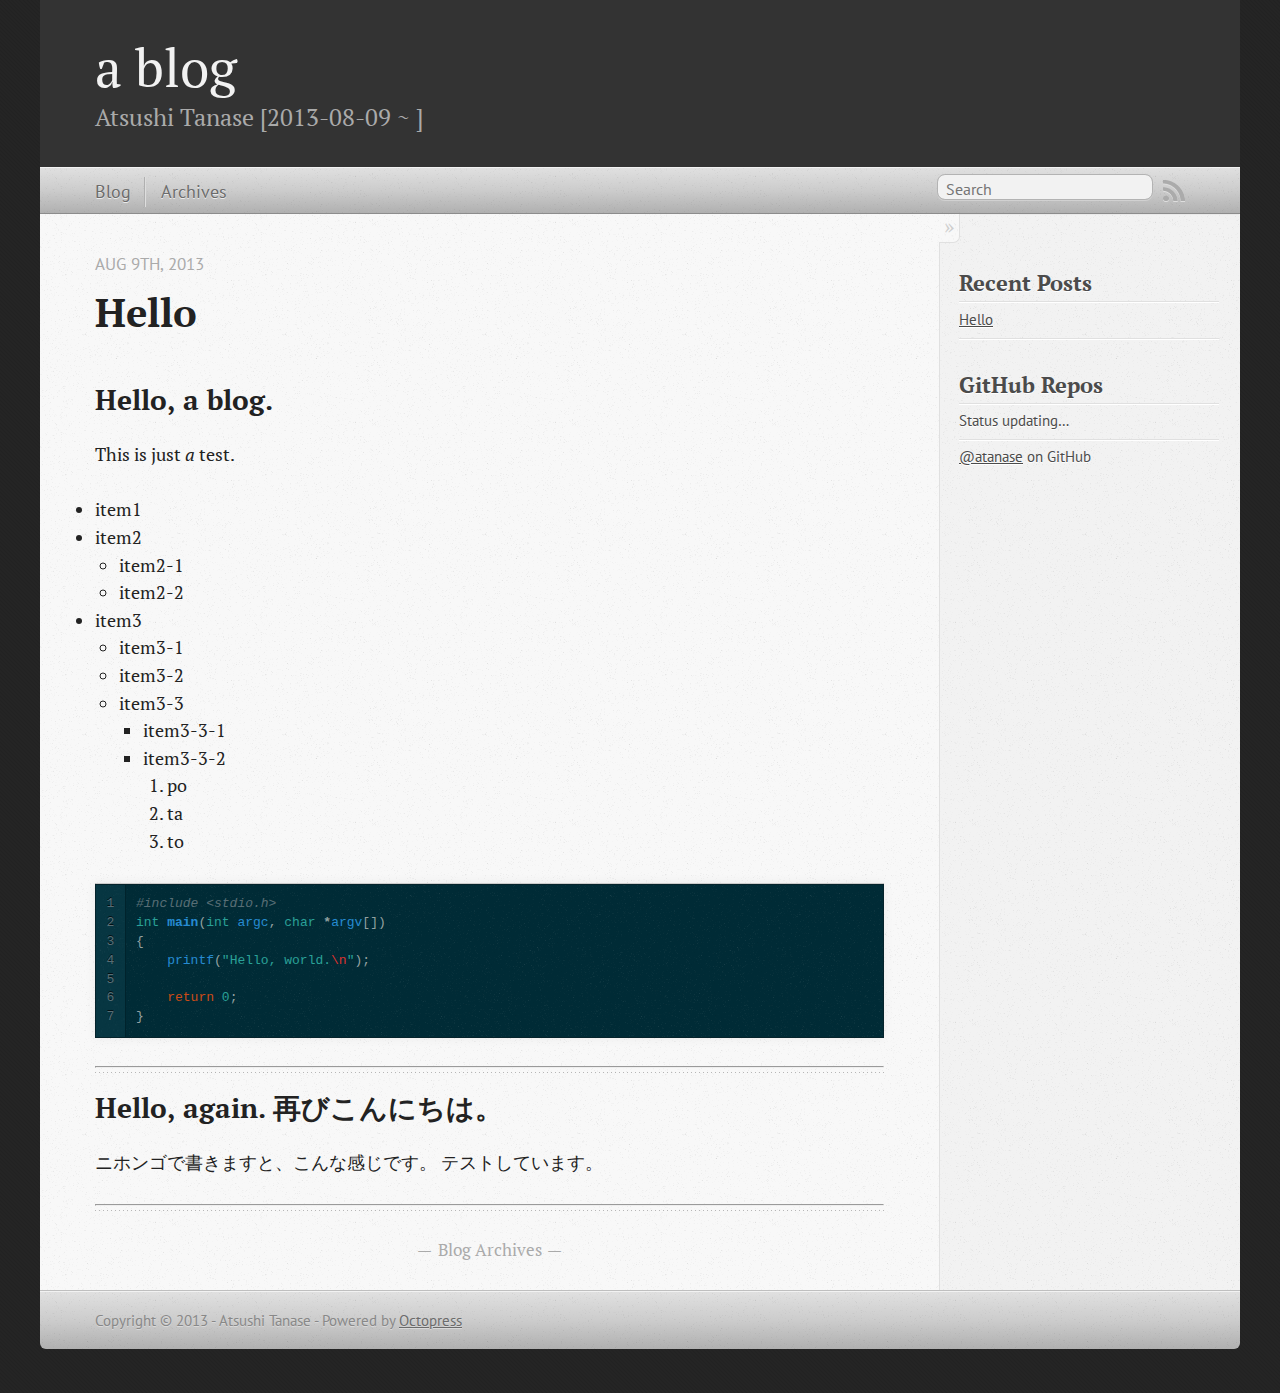
<file: index.html>
<!DOCTYPE html>
<!--[if IEMobile 7 ]><html class="no-js iem7"><![endif]-->
<!--[if lt IE 9]><html class="no-js lte-ie8"><![endif]-->
<!--[if (gt IE 8)|(gt IEMobile 7)|!(IEMobile)|!(IE)]><!--><html class="no-js" lang="en"><!--<![endif]-->
<head>
  <meta charset="utf-8">
  <title>a blog</title>
  <meta name="author" content="Atsushi Tanase">

  
  <meta name="description" content="Hello, a blog. This is just a test. item1
item2 item2-1
item2-2 item3 item3-1
item3-2
item3-3 item3-3-1
item3-3-2 po
ta
to 1
2
3
4
5
6
7
#include &lt &hellip;">
  

  <!-- http://t.co/dKP3o1e -->
  <meta name="HandheldFriendly" content="True">
  <meta name="MobileOptimized" content="320">
  <meta name="viewport" content="width=device-width, initial-scale=1">

  
  <link rel="canonical" href="http://atanase.betaver.com">
  <link href="/favicon.png" rel="icon">
  <link href="/stylesheets/screen.css" media="screen, projection" rel="stylesheet" type="text/css">
  <link href="/atom.xml" rel="alternate" title="a blog" type="application/atom+xml">
  <script src="/javascripts/modernizr-2.0.js"></script>
  <script src="//ajax.googleapis.com/ajax/libs/jquery/1.9.1/jquery.min.js"></script>
  <script>!window.jQuery && document.write(unescape('%3Cscript src="./javascripts/lib/jquery.min.js"%3E%3C/script%3E'))</script>
  <script src="/javascripts/octopress.js" type="text/javascript"></script>
  <!--Fonts from Google"s Web font directory at http://google.com/webfonts -->
<link href="http://fonts.googleapis.com/css?family=PT+Serif:regular,italic,bold,bolditalic" rel="stylesheet" type="text/css">
<link href="http://fonts.googleapis.com/css?family=PT+Sans:regular,italic,bold,bolditalic" rel="stylesheet" type="text/css">

  

</head>

<body   >
  <header role="banner"><hgroup>
  <h1><a href="/">a blog</a></h1>
  
    <h2>Atsushi Tanase [2013-08-09 ~ ]</h2>
  
</hgroup>

</header>
  <nav role="navigation"><ul class="subscription" data-subscription="rss">
  <li><a href="/atom.xml" rel="subscribe-rss" title="subscribe via RSS">RSS</a></li>
  
</ul>
  
<form action="http://google.com/search" method="get">
  <fieldset role="search">
    <input type="hidden" name="q" value="site:atanase.betaver.com" />
    <input class="search" type="text" name="q" results="0" placeholder="Search"/>
  </fieldset>
</form>
  
<ul class="main-navigation">
  <li><a href="/">Blog</a></li>
  <li><a href="/blog/archives">Archives</a></li>
</ul>

</nav>
  <div id="main">
    <div id="content">
      <div class="blog-index">
  
  
  
    <article>
      
  <header>
    
      <h1 class="entry-title"><a href="/blog/2013/08/09/hello/">Hello</a></h1>
    
    
      <p class="meta">
        








  


<time datetime="2013-08-09T21:28:00+02:00" pubdate data-updated="true">Aug 9<span>th</span>, 2013</time>
        
      </p>
    
  </header>


  <div class="entry-content"><h2>Hello, a blog.</h2>

<p>This is just <em>a</em> test.</p>

<ul>
<li>item1</li>
<li>item2

<ul>
<li>item2-1</li>
<li>item2-2</li>
</ul>
</li>
<li>item3

<ul>
<li>item3-1</li>
<li>item3-2</li>
<li>item3-3

<ul>
<li>item3-3-1</li>
<li>item3-3-2

<ol>
<li>po</li>
<li>ta</li>
<li>to</li>
</ol>
</li>
</ul>
</li>
</ul>
</li>
</ul>


<figure class='code'><figcaption><span></span></figcaption><div class="highlight"><table><tr><td class="gutter"><pre class="line-numbers"><span class='line-number'>1</span>
<span class='line-number'>2</span>
<span class='line-number'>3</span>
<span class='line-number'>4</span>
<span class='line-number'>5</span>
<span class='line-number'>6</span>
<span class='line-number'>7</span>
</pre></td><td class='code'><pre><code class='c'><span class='line'><span class="cp">#include &lt;stdio.h&gt;</span>
</span><span class='line'><span class="kt">int</span> <span class="nf">main</span><span class="p">(</span><span class="kt">int</span> <span class="n">argc</span><span class="p">,</span> <span class="kt">char</span> <span class="o">*</span><span class="n">argv</span><span class="p">[])</span>
</span><span class='line'><span class="p">{</span>
</span><span class='line'>    <span class="n">printf</span><span class="p">(</span><span class="s">&quot;Hello, world.</span><span class="se">\n</span><span class="s">&quot;</span><span class="p">);</span>
</span><span class='line'>
</span><span class='line'>    <span class="k">return</span> <span class="mi">0</span><span class="p">;</span>
</span><span class='line'><span class="p">}</span>
</span></code></pre></td></tr></table></div></figure>


<hr />

<h2>Hello, again. 再びこんにちは。</h2>

<p>ニホンゴで書きますと、こんな感じです。
テストしています。</p>

<hr />
</div>
  
  


    </article>
  
  <div class="pagination">
    
    <a href="/blog/archives">Blog Archives</a>
    
  </div>
</div>
<aside class="sidebar">
  
    <section>
  <h1>Recent Posts</h1>
  <ul id="recent_posts">
    
      <li class="post">
        <a href="/blog/2013/08/09/hello/">Hello</a>
      </li>
    
  </ul>
</section>

<section>
  <h1>GitHub Repos</h1>
  <ul id="gh_repos">
    <li class="loading">Status updating&#8230;</li>
  </ul>
  
  <a href="https://github.com/atanase">@atanase</a> on GitHub
  
  <script type="text/javascript">
    $(document).ready(function(){
        if (!window.jXHR){
            var jxhr = document.createElement('script');
            jxhr.type = 'text/javascript';
            jxhr.src = '/javascripts/libs/jXHR.js';
            var s = document.getElementsByTagName('script')[0];
            s.parentNode.insertBefore(jxhr, s);
        }

        github.showRepos({
            user: 'atanase',
            count: 0,
            skip_forks: true,
            target: '#gh_repos'
        });
    });
  </script>
  <script src="/javascripts/github.js" type="text/javascript"> </script>
</section>





  
</aside>

    </div>
  </div>
  <footer role="contentinfo"><p>
  Copyright &copy; 2013 - Atsushi Tanase -
  <span class="credit">Powered by <a href="http://octopress.org">Octopress</a></span>
</p>

</footer>
  







  <script type="text/javascript">
    (function(){
      var twitterWidgets = document.createElement('script');
      twitterWidgets.type = 'text/javascript';
      twitterWidgets.async = true;
      twitterWidgets.src = '//platform.twitter.com/widgets.js';
      document.getElementsByTagName('head')[0].appendChild(twitterWidgets);
    })();
  </script>





</body>
</html>
</file>
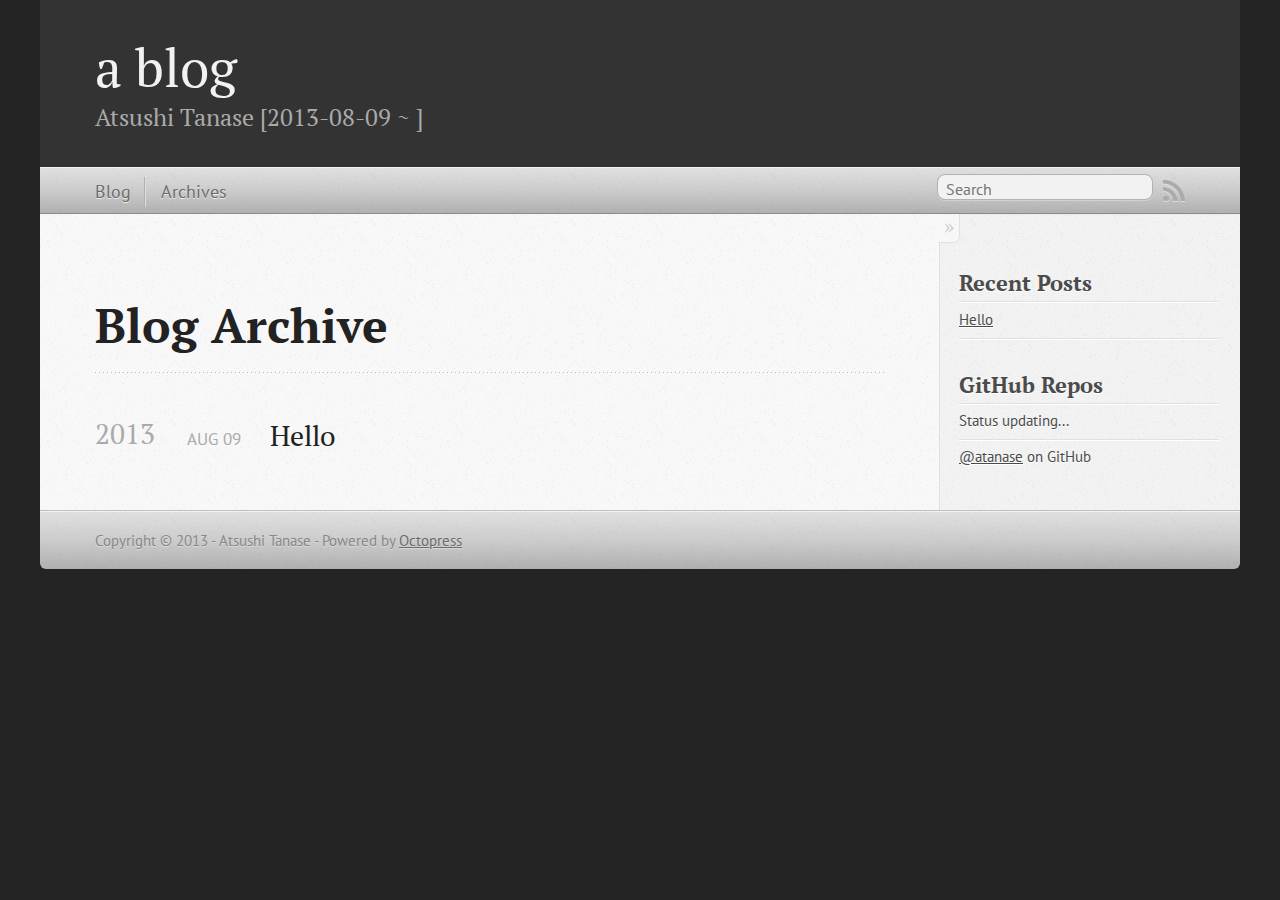
<file: blog/archives/index.html>
<!DOCTYPE html>
<!--[if IEMobile 7 ]><html class="no-js iem7"><![endif]-->
<!--[if lt IE 9]><html class="no-js lte-ie8"><![endif]-->
<!--[if (gt IE 8)|(gt IEMobile 7)|!(IEMobile)|!(IE)]><!--><html class="no-js" lang="en"><!--<![endif]-->
<head>
  <meta charset="utf-8">
  <title>Blog Archive - a blog</title>
  <meta name="author" content="Atsushi Tanase">

  
  <meta name="description" content="Blog Archive 2013 Hello
Aug 09 2013 Recent Posts Hello GitHub Repos Status updating... @atanase on GitHub $(document).ready(function(){ if (!window. &hellip;">
  

  <!-- http://t.co/dKP3o1e -->
  <meta name="HandheldFriendly" content="True">
  <meta name="MobileOptimized" content="320">
  <meta name="viewport" content="width=device-width, initial-scale=1">

  
  <link rel="canonical" href="http://atanase.betaver.com/blog/archives">
  <link href="/favicon.png" rel="icon">
  <link href="/stylesheets/screen.css" media="screen, projection" rel="stylesheet" type="text/css">
  <link href="/atom.xml" rel="alternate" title="a blog" type="application/atom+xml">
  <script src="/javascripts/modernizr-2.0.js"></script>
  <script src="//ajax.googleapis.com/ajax/libs/jquery/1.9.1/jquery.min.js"></script>
  <script>!window.jQuery && document.write(unescape('%3Cscript src="./javascripts/lib/jquery.min.js"%3E%3C/script%3E'))</script>
  <script src="/javascripts/octopress.js" type="text/javascript"></script>
  <!--Fonts from Google"s Web font directory at http://google.com/webfonts -->
<link href="http://fonts.googleapis.com/css?family=PT+Serif:regular,italic,bold,bolditalic" rel="stylesheet" type="text/css">
<link href="http://fonts.googleapis.com/css?family=PT+Sans:regular,italic,bold,bolditalic" rel="stylesheet" type="text/css">

  

</head>

<body   >
  <header role="banner"><hgroup>
  <h1><a href="/">a blog</a></h1>
  
    <h2>Atsushi Tanase [2013-08-09 ~ ]</h2>
  
</hgroup>

</header>
  <nav role="navigation"><ul class="subscription" data-subscription="rss">
  <li><a href="/atom.xml" rel="subscribe-rss" title="subscribe via RSS">RSS</a></li>
  
</ul>
  
<form action="http://google.com/search" method="get">
  <fieldset role="search">
    <input type="hidden" name="q" value="site:atanase.betaver.com" />
    <input class="search" type="text" name="q" results="0" placeholder="Search"/>
  </fieldset>
</form>
  
<ul class="main-navigation">
  <li><a href="/">Blog</a></li>
  <li><a href="/blog/archives">Archives</a></li>
</ul>

</nav>
  <div id="main">
    <div id="content">
      <div>
<article role="article">
  
  <header>
    <h1 class="entry-title">Blog Archive</h1>
    
  </header>
  
  <div id="blog-archives">



  
  <h2>2013</h2>

<article>
  
<h1><a href="/blog/2013/08/09/hello/">Hello</a></h1>
<time datetime="2013-08-09T21:28:00+02:00" pubdate><span class='month'>Aug</span> <span class='day'>09</span> <span class='year'>2013</span></time>


</article>

</div>

  
</article>

</div>

<aside class="sidebar">
  
    <section>
  <h1>Recent Posts</h1>
  <ul id="recent_posts">
    
      <li class="post">
        <a href="/blog/2013/08/09/hello/">Hello</a>
      </li>
    
  </ul>
</section>

<section>
  <h1>GitHub Repos</h1>
  <ul id="gh_repos">
    <li class="loading">Status updating...</li>
  </ul>
  
  <a href="https://github.com/atanase">@atanase</a> on GitHub
  
  <script type="text/javascript">
    $(document).ready(function(){
        if (!window.jXHR){
            var jxhr = document.createElement('script');
            jxhr.type = 'text/javascript';
            jxhr.src = '/javascripts/libs/jXHR.js';
            var s = document.getElementsByTagName('script')[0];
            s.parentNode.insertBefore(jxhr, s);
        }

        github.showRepos({
            user: 'atanase',
            count: 0,
            skip_forks: true,
            target: '#gh_repos'
        });
    });
  </script>
  <script src="/javascripts/github.js" type="text/javascript"> </script>
</section>





  
</aside>


    </div>
  </div>
  <footer role="contentinfo"><p>
  Copyright &copy; 2013 - Atsushi Tanase -
  <span class="credit">Powered by <a href="http://octopress.org">Octopress</a></span>
</p>

</footer>
  







  <script type="text/javascript">
    (function(){
      var twitterWidgets = document.createElement('script');
      twitterWidgets.type = 'text/javascript';
      twitterWidgets.async = true;
      twitterWidgets.src = '//platform.twitter.com/widgets.js';
      document.getElementsByTagName('head')[0].appendChild(twitterWidgets);
    })();
  </script>





</body>
</html>
</file>
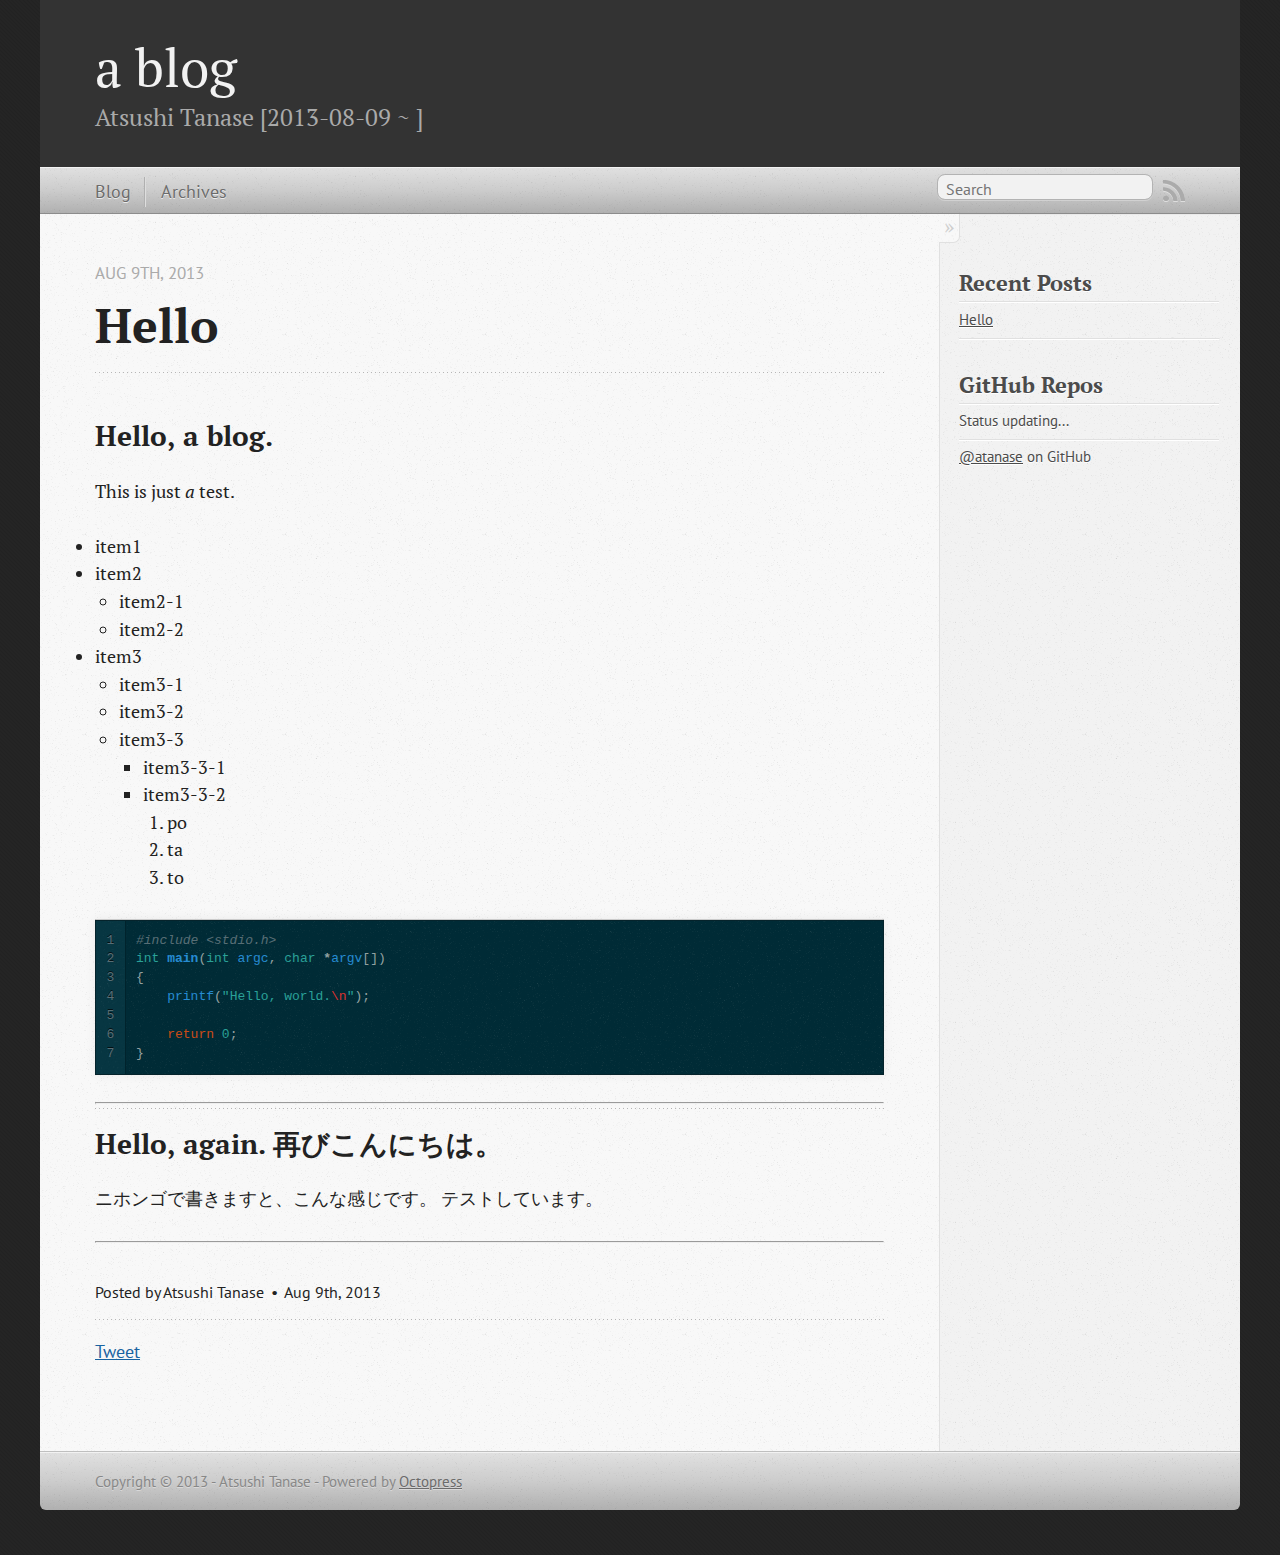
<file: blog/2013/08/09/hello/index.html>
<!DOCTYPE html>
<!--[if IEMobile 7 ]><html class="no-js iem7"><![endif]-->
<!--[if lt IE 9]><html class="no-js lte-ie8"><![endif]-->
<!--[if (gt IE 8)|(gt IEMobile 7)|!(IEMobile)|!(IE)]><!--><html class="no-js" lang="en"><!--<![endif]-->
<head>
  <meta charset="utf-8">
  <title>Hello - a blog</title>
  <meta name="author" content="Atsushi Tanase">

  
  <meta name="description" content="Hello, a blog. This is just a test. item1
item2 item2-1
item2-2 item3 item3-1
item3-2
item3-3 item3-3-1
item3-3-2 po
ta
to 1
2
3
4
5
6
7
#include &lt &hellip;">
  

  <!-- http://t.co/dKP3o1e -->
  <meta name="HandheldFriendly" content="True">
  <meta name="MobileOptimized" content="320">
  <meta name="viewport" content="width=device-width, initial-scale=1">

  
  <link rel="canonical" href="http://atanase.betaver.com/blog/2013/08/09/hello">
  <link href="/favicon.png" rel="icon">
  <link href="/stylesheets/screen.css" media="screen, projection" rel="stylesheet" type="text/css">
  <link href="/atom.xml" rel="alternate" title="a blog" type="application/atom+xml">
  <script src="/javascripts/modernizr-2.0.js"></script>
  <script src="//ajax.googleapis.com/ajax/libs/jquery/1.9.1/jquery.min.js"></script>
  <script>!window.jQuery && document.write(unescape('%3Cscript src="./javascripts/lib/jquery.min.js"%3E%3C/script%3E'))</script>
  <script src="/javascripts/octopress.js" type="text/javascript"></script>
  <!--Fonts from Google"s Web font directory at http://google.com/webfonts -->
<link href="http://fonts.googleapis.com/css?family=PT+Serif:regular,italic,bold,bolditalic" rel="stylesheet" type="text/css">
<link href="http://fonts.googleapis.com/css?family=PT+Sans:regular,italic,bold,bolditalic" rel="stylesheet" type="text/css">

  

</head>

<body   >
  <header role="banner"><hgroup>
  <h1><a href="/">a blog</a></h1>
  
    <h2>Atsushi Tanase [2013-08-09 ~ ]</h2>
  
</hgroup>

</header>
  <nav role="navigation"><ul class="subscription" data-subscription="rss">
  <li><a href="/atom.xml" rel="subscribe-rss" title="subscribe via RSS">RSS</a></li>
  
</ul>
  
<form action="http://google.com/search" method="get">
  <fieldset role="search">
    <input type="hidden" name="q" value="site:atanase.betaver.com" />
    <input class="search" type="text" name="q" results="0" placeholder="Search"/>
  </fieldset>
</form>
  
<ul class="main-navigation">
  <li><a href="/">Blog</a></li>
  <li><a href="/blog/archives">Archives</a></li>
</ul>

</nav>
  <div id="main">
    <div id="content">
      <div>
<article class="hentry" role="article">
  
  <header>
    
      <h1 class="entry-title">Hello</h1>
    
    
      <p class="meta">
        








  


<time datetime="2013-08-09T21:28:00+02:00" pubdate data-updated="true">Aug 9<span>th</span>, 2013</time>
        
      </p>
    
  </header>


<div class="entry-content"><h2>Hello, a blog.</h2>

<p>This is just <em>a</em> test.</p>

<ul>
<li>item1</li>
<li>item2

<ul>
<li>item2-1</li>
<li>item2-2</li>
</ul>
</li>
<li>item3

<ul>
<li>item3-1</li>
<li>item3-2</li>
<li>item3-3

<ul>
<li>item3-3-1</li>
<li>item3-3-2

<ol>
<li>po</li>
<li>ta</li>
<li>to</li>
</ol>
</li>
</ul>
</li>
</ul>
</li>
</ul>


<figure class='code'><figcaption><span></span></figcaption><div class="highlight"><table><tr><td class="gutter"><pre class="line-numbers"><span class='line-number'>1</span>
<span class='line-number'>2</span>
<span class='line-number'>3</span>
<span class='line-number'>4</span>
<span class='line-number'>5</span>
<span class='line-number'>6</span>
<span class='line-number'>7</span>
</pre></td><td class='code'><pre><code class='c'><span class='line'><span class="cp">#include &lt;stdio.h&gt;</span>
</span><span class='line'><span class="kt">int</span> <span class="nf">main</span><span class="p">(</span><span class="kt">int</span> <span class="n">argc</span><span class="p">,</span> <span class="kt">char</span> <span class="o">*</span><span class="n">argv</span><span class="p">[])</span>
</span><span class='line'><span class="p">{</span>
</span><span class='line'>    <span class="n">printf</span><span class="p">(</span><span class="s">&quot;Hello, world.</span><span class="se">\n</span><span class="s">&quot;</span><span class="p">);</span>
</span><span class='line'>
</span><span class='line'>    <span class="k">return</span> <span class="mi">0</span><span class="p">;</span>
</span><span class='line'><span class="p">}</span>
</span></code></pre></td></tr></table></div></figure>


<hr />

<h2>Hello, again. 再びこんにちは。</h2>

<p>ニホンゴで書きますと、こんな感じです。
テストしています。</p>

<hr />
</div>


  <footer>
    <p class="meta">
      
  

<span class="byline author vcard">Posted by <span class="fn">Atsushi Tanase</span></span>

      








  


<time datetime="2013-08-09T21:28:00+02:00" pubdate data-updated="true">Aug 9<span>th</span>, 2013</time>
      


    </p>
    
      <div class="sharing">
  
  <a href="//twitter.com/share" class="twitter-share-button" data-url="http://atanase.betaver.com/blog/2013/08/09/hello/" data-via="" data-counturl="http://atanase.betaver.com/blog/2013/08/09/hello/" >Tweet</a>
  
  
  
</div>

    
    <p class="meta">
      
      
    </p>
  </footer>
</article>

</div>

<aside class="sidebar">
  
    <section>
  <h1>Recent Posts</h1>
  <ul id="recent_posts">
    
      <li class="post">
        <a href="/blog/2013/08/09/hello/">Hello</a>
      </li>
    
  </ul>
</section>

<section>
  <h1>GitHub Repos</h1>
  <ul id="gh_repos">
    <li class="loading">Status updating...</li>
  </ul>
  
  <a href="https://github.com/atanase">@atanase</a> on GitHub
  
  <script type="text/javascript">
    $(document).ready(function(){
        if (!window.jXHR){
            var jxhr = document.createElement('script');
            jxhr.type = 'text/javascript';
            jxhr.src = '/javascripts/libs/jXHR.js';
            var s = document.getElementsByTagName('script')[0];
            s.parentNode.insertBefore(jxhr, s);
        }

        github.showRepos({
            user: 'atanase',
            count: 0,
            skip_forks: true,
            target: '#gh_repos'
        });
    });
  </script>
  <script src="/javascripts/github.js" type="text/javascript"> </script>
</section>





  
</aside>


    </div>
  </div>
  <footer role="contentinfo"><p>
  Copyright &copy; 2013 - Atsushi Tanase -
  <span class="credit">Powered by <a href="http://octopress.org">Octopress</a></span>
</p>

</footer>
  







  <script type="text/javascript">
    (function(){
      var twitterWidgets = document.createElement('script');
      twitterWidgets.type = 'text/javascript';
      twitterWidgets.async = true;
      twitterWidgets.src = '//platform.twitter.com/widgets.js';
      document.getElementsByTagName('head')[0].appendChild(twitterWidgets);
    })();
  </script>





</body>
</html>
</file>
<file: stylesheets/screen.css>
html,body,div,span,applet,object,iframe,h1,h2,h3,h4,h5,h6,p,blockquote,pre,a,abbr,acronym,address,big,cite,code,del,dfn,em,img,ins,kbd,q,s,samp,small,strike,strong,sub,sup,tt,var,b,u,i,center,dl,dt,dd,ol,ul,li,fieldset,form,label,legend,table,caption,tbody,tfoot,thead,tr,th,td,article,aside,canvas,details,embed,figure,figcaption,footer,header,hgroup,menu,nav,output,ruby,section,summary,time,mark,audio,video{margin:0;padding:0;border:0;font:inherit;font-size:100%;vertical-align:baseline}html{line-height:1}ol,ul{list-style:none}table{border-collapse:collapse;border-spacing:0}caption,th,td{text-align:left;font-weight:normal;vertical-align:middle}q,blockquote{quotes:none}q:before,q:after,blockquote:before,blockquote:after{content:"";content:none}a img{border:none}article,aside,details,figcaption,figure,footer,header,hgroup,menu,nav,section,summary{display:block}a{color:#1863a1}a:visited{color:#751590}a:focus{color:#0181eb}a:hover{color:#0181eb}a:active{color:#01579f}aside.sidebar a{color:#1863a1}aside.sidebar a:focus{color:#0181eb}aside.sidebar a:hover{color:#0181eb}aside.sidebar a:active{color:#01579f}a{-webkit-transition:color 0.3s;-moz-transition:color 0.3s;-o-transition:color 0.3s;transition:color 0.3s}html{background:#252525 url('/images/line-tile.png?1376074125') top left}body>div{background:#f2f2f2 url('/images/noise.png?1376074125') top left;border-bottom:1px solid #bfbfbf}body>div>div{background:#f8f8f8 url('/images/noise.png?1376074125') top left;border-right:1px solid #e0e0e0}.heading,body>header h1,h1,h2,h3,h4,h5,h6{font-family:"PT Serif","Georgia","Helvetica Neue",Arial,sans-serif}.sans,body>header h2,article header p.meta,article>footer,#content .blog-index footer,html .gist .gist-file .gist-meta,#blog-archives a.category,#blog-archives time,aside.sidebar section,body>footer{font-family:"PT Sans","Helvetica Neue",Arial,sans-serif}.serif,body,#content .blog-index a[rel=full-article]{font-family:"PT Serif",Georgia,Times,"Times New Roman",serif}.mono,pre,code,tt,p code,li code{font-family:Menlo,Monaco,"Andale Mono","lucida console","Courier New",monospace}body>header h1{font-size:2.2em;font-family:"PT Serif","Georgia","Helvetica Neue",Arial,sans-serif;font-weight:normal;line-height:1.2em;margin-bottom:0.6667em}body>header h2{font-family:"PT Serif","Georgia","Helvetica Neue",Arial,sans-serif}body{line-height:1.5em;color:#222}h1{font-size:2.2em;line-height:1.2em}@media only screen and (min-width: 992px){body{font-size:1.15em}h1{font-size:2.6em;line-height:1.2em}}h1,h2,h3,h4,h5,h6{text-rendering:optimizelegibility;margin-bottom:1em;font-weight:bold}h2,section h1{font-size:1.5em}h3,section h2,section section h1{font-size:1.3em}h4,section h3,section section h2,section section section h1{font-size:1em}h5,section h4,section section h3{font-size:.9em}h6,section h5,section section h4,section section section h3{font-size:.8em}p,article blockquote,ul,ol{margin-bottom:1.5em}ul{list-style-type:disc}ul ul{list-style-type:circle;margin-bottom:0px}ul ul ul{list-style-type:square;margin-bottom:0px}ol{list-style-type:decimal}ol ol{list-style-type:lower-alpha;margin-bottom:0px}ol ol ol{list-style-type:lower-roman;margin-bottom:0px}ul,ul ul,ul ol,ol,ol ul,ol ol{margin-left:1.3em}ul ul,ul ol,ol ul,ol ol{margin-bottom:0em}strong{font-weight:bold}em{font-style:italic}sup,sub{font-size:0.75em;position:relative;display:inline-block;padding:0 .2em;line-height:.8em}sup{top:-.5em}sub{bottom:-.5em}a[rev='footnote']{font-size:.75em;padding:0 .3em;line-height:1}q{font-style:italic}q:before{content:"\201C"}q:after{content:"\201D"}em,dfn{font-style:italic}strong,dfn{font-weight:bold}del,s{text-decoration:line-through}abbr,acronym{border-bottom:1px dotted;cursor:help}hr{margin-bottom:0.2em}small{font-size:.8em}big{font-size:1.2em}article blockquote{font-style:italic;position:relative;font-size:1.2em;line-height:1.5em;padding-left:1em;border-left:4px solid rgba(170,170,170,0.5)}article blockquote cite{font-style:italic}article blockquote cite a{color:#aaa !important;word-wrap:break-word}article blockquote cite:before{content:'\2014';padding-right:.3em;padding-left:.3em;color:#aaa}@media only screen and (min-width: 992px){article blockquote{padding-left:1.5em;border-left-width:4px}}.pullquote-right:before,.pullquote-left:before{padding:0;border:none;content:attr(data-pullquote);float:right;width:45%;margin:.5em 0 1em 1.5em;position:relative;top:7px;font-size:1.4em;line-height:1.45em}.pullquote-left:before{float:left;margin:.5em 1.5em 1em 0}.force-wrap,article a,aside.sidebar a{white-space:-moz-pre-wrap;white-space:-pre-wrap;white-space:-o-pre-wrap;white-space:pre-wrap;word-wrap:break-word}.group,body>header,body>nav,body>footer,body #content>article,body #content>div>article,body #content>div>section,body div.pagination,aside.sidebar,#main,#content,.sidebar{*zoom:1}.group:after,body>header:after,body>nav:after,body>footer:after,body #content>article:after,body #content>div>section:after,body div.pagination:after,#main:after,#content:after,.sidebar:after{content:"";display:table;clear:both}body{-webkit-text-size-adjust:none;max-width:1200px;position:relative;margin:0 auto}body>header,body>nav,body>footer,body #content>article,body #content>div>article,body #content>div>section{padding-left:18px;padding-right:18px}@media only screen and (min-width: 480px){body>header,body>nav,body>footer,body #content>article,body #content>div>article,body #content>div>section{padding-left:25px;padding-right:25px}}@media only screen and (min-width: 768px){body>header,body>nav,body>footer,body #content>article,body #content>div>article,body #content>div>section{padding-left:35px;padding-right:35px}}@media only screen and (min-width: 992px){body>header,body>nav,body>footer,body #content>article,body #content>div>article,body #content>div>section{padding-left:55px;padding-right:55px}}body div.pagination{margin-left:18px;margin-right:18px}@media only screen and (min-width: 480px){body div.pagination{margin-left:25px;margin-right:25px}}@media only screen and (min-width: 768px){body div.pagination{margin-left:35px;margin-right:35px}}@media only screen and (min-width: 992px){body div.pagination{margin-left:55px;margin-right:55px}}body>header{font-size:1em;padding-top:1.5em;padding-bottom:1.5em}#content{overflow:hidden}#content>div,#content>article{width:100%}aside.sidebar{float:none;padding:0 18px 1px;background-color:#f7f7f7;border-top:1px solid #e0e0e0}.flex-content,article img,article video,article .flash-video,aside.sidebar img{max-width:100%;height:auto}.basic-alignment.left,article img.left,article video.left,article .left.flash-video,aside.sidebar img.left{float:left;margin-right:1.5em}.basic-alignment.right,article img.right,article video.right,article .right.flash-video,aside.sidebar img.right{float:right;margin-left:1.5em}.basic-alignment.center,article img.center,article video.center,article .center.flash-video,aside.sidebar img.center{display:block;margin:0 auto 1.5em}.basic-alignment.left,article img.left,article video.left,article .left.flash-video,aside.sidebar img.left,.basic-alignment.right,article img.right,article video.right,article .right.flash-video,aside.sidebar img.right{margin-bottom:.8em}.toggle-sidebar,.no-sidebar .toggle-sidebar{display:none}@media only screen and (min-width: 750px){body.sidebar-footer aside.sidebar{float:none;width:auto;clear:left;margin:0;padding:0 35px 1px;background-color:#f7f7f7;border-top:1px solid #eaeaea}body.sidebar-footer aside.sidebar section.odd,body.sidebar-footer aside.sidebar section.even{float:left;width:48%}body.sidebar-footer aside.sidebar section.odd{margin-left:0}body.sidebar-footer aside.sidebar section.even{margin-left:4%}body.sidebar-footer aside.sidebar.thirds section{width:30%;margin-left:5%}body.sidebar-footer aside.sidebar.thirds section.first{margin-left:0;clear:both}}body.sidebar-footer #content{margin-right:0px}body.sidebar-footer .toggle-sidebar{display:none}@media only screen and (min-width: 550px){body>header{font-size:1em}}@media only screen and (min-width: 750px){aside.sidebar{float:none;width:auto;clear:left;margin:0;padding:0 35px 1px;background-color:#f7f7f7;border-top:1px solid #eaeaea}aside.sidebar section.odd,aside.sidebar section.even{float:left;width:48%}aside.sidebar section.odd{margin-left:0}aside.sidebar section.even{margin-left:4%}aside.sidebar.thirds section{width:30%;margin-left:5%}aside.sidebar.thirds section.first{margin-left:0;clear:both}}@media only screen and (min-width: 768px){body{-webkit-text-size-adjust:auto}body>header{font-size:1.2em}#main{padding:0;margin:0 auto}#content{overflow:visible;margin-right:240px;position:relative}.no-sidebar #content{margin-right:0;border-right:0}.collapse-sidebar #content{margin-right:20px}#content>div,#content>article{padding-top:17.5px;padding-bottom:17.5px;float:left}aside.sidebar{width:210px;padding:0 15px 15px;background:none;clear:none;float:left;margin:0 -100% 0 0}aside.sidebar section{width:auto;margin-left:0}aside.sidebar section.odd,aside.sidebar section.even{float:none;width:auto;margin-left:0}.collapse-sidebar aside.sidebar{float:none;width:auto;clear:left;margin:0;padding:0 35px 1px;background-color:#f7f7f7;border-top:1px solid #eaeaea}.collapse-sidebar aside.sidebar section.odd,.collapse-sidebar aside.sidebar section.even{float:left;width:48%}.collapse-sidebar aside.sidebar section.odd{margin-left:0}.collapse-sidebar aside.sidebar section.even{margin-left:4%}.collapse-sidebar aside.sidebar.thirds section{width:30%;margin-left:5%}.collapse-sidebar aside.sidebar.thirds section.first{margin-left:0;clear:both}}@media only screen and (min-width: 992px){body>header{font-size:1.3em}#content{margin-right:300px}#content>div,#content>article{padding-top:27.5px;padding-bottom:27.5px}aside.sidebar{width:260px;padding:1.2em 20px 20px}.collapse-sidebar aside.sidebar{padding-left:55px;padding-right:55px}}@media only screen and (min-width: 768px){ul,ol{margin-left:0}}body>header{background:#333}body>header h1{display:inline-block;margin:0}body>header h1 a,body>header h1 a:visited,body>header h1 a:hover{color:#f2f2f2;text-decoration:none}body>header h2{margin:.2em 0 0;font-size:1em;color:#aaa;font-weight:normal}body>nav{position:relative;background-color:#ccc;background:url('/images/noise.png?1376074125'),-webkit-gradient(linear, 50% 0%, 50% 100%, color-stop(0%, #e0e0e0), color-stop(50%, #cccccc), color-stop(100%, #b0b0b0));background:url('/images/noise.png?1376074125'),-webkit-linear-gradient(#e0e0e0,#cccccc,#b0b0b0);background:url('/images/noise.png?1376074125'),-moz-linear-gradient(#e0e0e0,#cccccc,#b0b0b0);background:url('/images/noise.png?1376074125'),-o-linear-gradient(#e0e0e0,#cccccc,#b0b0b0);background:url('/images/noise.png?1376074125'),linear-gradient(#e0e0e0,#cccccc,#b0b0b0);border-top:1px solid #f2f2f2;border-bottom:1px solid #8c8c8c;padding-top:.35em;padding-bottom:.35em}body>nav form{-webkit-background-clip:padding;-moz-background-clip:padding;background-clip:padding-box;margin:0;padding:0}body>nav form .search{padding:.3em .5em 0;font-size:.85em;font-family:"PT Sans","Helvetica Neue",Arial,sans-serif;line-height:1.1em;width:95%;-webkit-border-radius:0.5em;-moz-border-radius:0.5em;-ms-border-radius:0.5em;-o-border-radius:0.5em;border-radius:0.5em;-webkit-background-clip:padding;-moz-background-clip:padding;background-clip:padding-box;-webkit-box-shadow:#d1d1d1 0 1px;-moz-box-shadow:#d1d1d1 0 1px;box-shadow:#d1d1d1 0 1px;background-color:#f2f2f2;border:1px solid #b3b3b3;color:#888}body>nav form .search:focus{color:#444;border-color:#80b1df;-webkit-box-shadow:#80b1df 0 0 4px,#80b1df 0 0 3px inset;-moz-box-shadow:#80b1df 0 0 4px,#80b1df 0 0 3px inset;box-shadow:#80b1df 0 0 4px,#80b1df 0 0 3px inset;background-color:#fff;outline:none}body>nav fieldset[role=search]{float:right;width:48%}body>nav fieldset.mobile-nav{float:left;width:48%}body>nav fieldset.mobile-nav select{width:100%;font-size:.8em;border:1px solid #888}body>nav ul{display:none}@media only screen and (min-width: 550px){body>nav{font-size:.9em}body>nav ul{margin:0;padding:0;border:0;overflow:hidden;*zoom:1;float:left;display:block;padding-top:.15em}body>nav ul li{list-style-image:none;list-style-type:none;margin-left:0;white-space:nowrap;display:inline;float:left;padding-left:0;padding-right:0}body>nav ul li:first-child,body>nav ul li.first{padding-left:0}body>nav ul li:last-child{padding-right:0}body>nav ul li.last{padding-right:0}body>nav ul.subscription{margin-left:.8em;float:right}body>nav ul.subscription li:last-child a{padding-right:0}body>nav ul li{margin:0}body>nav a{color:#6b6b6b;font-family:"PT Sans","Helvetica Neue",Arial,sans-serif;text-shadow:#ebebeb 0 1px;float:left;text-decoration:none;font-size:1.1em;padding:.1em 0;line-height:1.5em}body>nav a:visited{color:#6b6b6b}body>nav a:hover{color:#2b2b2b}body>nav li+li{border-left:1px solid #b0b0b0;margin-left:.8em}body>nav li+li a{padding-left:.8em;border-left:1px solid #dedede}body>nav form{float:right;text-align:left;padding-left:.8em;width:175px}body>nav form .search{width:93%;font-size:.95em;line-height:1.2em}body>nav ul[data-subscription$=email]+form{width:97px}body>nav ul[data-subscription$=email]+form .search{width:91%}body>nav fieldset.mobile-nav{display:none}body>nav fieldset[role=search]{width:99%}}@media only screen and (min-width: 992px){body>nav form{width:215px}body>nav ul[data-subscription$=email]+form{width:147px}}.no-placeholder body>nav .search{background:#f2f2f2 url('/images/search.png?1376074125') 0.3em 0.25em no-repeat;text-indent:1.3em}@media only screen and (min-width: 550px){.maskImage body>nav ul[data-subscription$=email]+form{width:123px}}@media only screen and (min-width: 992px){.maskImage body>nav ul[data-subscription$=email]+form{width:173px}}.maskImage ul.subscription{position:relative;top:.2em}.maskImage ul.subscription li,.maskImage ul.subscription a{border:0;padding:0}.maskImage a[rel=subscribe-rss]{position:relative;top:0px;text-indent:-999999em;background-color:#dedede;border:0;padding:0}.maskImage a[rel=subscribe-rss],.maskImage a[rel=subscribe-rss]:after{-webkit-mask-image:url('/images/rss.png?1376074125');-moz-mask-image:url('/images/rss.png?1376074125');-ms-mask-image:url('/images/rss.png?1376074125');-o-mask-image:url('/images/rss.png?1376074125');mask-image:url('/images/rss.png?1376074125');-webkit-mask-repeat:no-repeat;-moz-mask-repeat:no-repeat;-ms-mask-repeat:no-repeat;-o-mask-repeat:no-repeat;mask-repeat:no-repeat;width:22px;height:22px}.maskImage a[rel=subscribe-rss]:after{content:"";position:absolute;top:-1px;left:0;background-color:#ababab}.maskImage a[rel=subscribe-rss]:hover:after{background-color:#9e9e9e}.maskImage a[rel=subscribe-email]{position:relative;top:0px;text-indent:-999999em;background-color:#dedede;border:0;padding:0}.maskImage a[rel=subscribe-email],.maskImage a[rel=subscribe-email]:after{-webkit-mask-image:url('/images/email.png?1376074125');-moz-mask-image:url('/images/email.png?1376074125');-ms-mask-image:url('/images/email.png?1376074125');-o-mask-image:url('/images/email.png?1376074125');mask-image:url('/images/email.png?1376074125');-webkit-mask-repeat:no-repeat;-moz-mask-repeat:no-repeat;-ms-mask-repeat:no-repeat;-o-mask-repeat:no-repeat;mask-repeat:no-repeat;width:28px;height:22px}.maskImage a[rel=subscribe-email]:after{content:"";position:absolute;top:-1px;left:0;background-color:#ababab}.maskImage a[rel=subscribe-email]:hover:after{background-color:#9e9e9e}article{padding-top:1em}article header{position:relative;padding-top:2em;padding-bottom:1em;margin-bottom:1em;background:url('[data-uri]') bottom left repeat-x}article header h1{margin:0}article header h1 a{text-decoration:none}article header h1 a:hover{text-decoration:underline}article header p{font-size:.9em;color:#aaa;margin:0}article header p.meta{text-transform:uppercase;position:absolute;top:0}@media only screen and (min-width: 768px){article header{margin-bottom:1.5em;padding-bottom:1em;background:url('[data-uri]') bottom left repeat-x}}article h2{padding-top:0.8em;background:url('[data-uri]') top left repeat-x}.entry-content article h2:first-child,article header+h2{padding-top:0}article h2:first-child,article header+h2{background:none}article .feature{padding-top:.5em;margin-bottom:1em;padding-bottom:1em;background:url('[data-uri]') bottom left repeat-x;font-size:2.0em;font-style:italic;line-height:1.3em}article img,article video,article .flash-video{-webkit-border-radius:0.3em;-moz-border-radius:0.3em;-ms-border-radius:0.3em;-o-border-radius:0.3em;border-radius:0.3em;-webkit-box-shadow:rgba(0,0,0,0.15) 0 1px 4px;-moz-box-shadow:rgba(0,0,0,0.15) 0 1px 4px;box-shadow:rgba(0,0,0,0.15) 0 1px 4px;-webkit-box-sizing:border-box;-moz-box-sizing:border-box;box-sizing:border-box;border:#fff 0.5em solid}article video,article .flash-video{margin:0 auto 1.5em}article video{display:block;width:100%}article .flash-video>div{position:relative;display:block;padding-bottom:56.25%;padding-top:1px;height:0;overflow:hidden}article .flash-video>div iframe,article .flash-video>div object,article .flash-video>div embed{position:absolute;top:0;left:0;width:100%;height:100%}article>footer{padding-bottom:2.5em;margin-top:2em}article>footer p.meta{margin-bottom:.8em;font-size:.85em;clear:both;overflow:hidden}.blog-index article+article{background:url('[data-uri]') top left repeat-x}#content .blog-index{padding-top:0;padding-bottom:0}#content .blog-index article{padding-top:2em}#content .blog-index article header{background:none;padding-bottom:0}#content .blog-index article h1{font-size:2.2em}#content .blog-index article h1 a{color:inherit}#content .blog-index article h1 a:hover{color:#0181eb}#content .blog-index a[rel=full-article]{background:#ebebeb;display:inline-block;padding:.4em .8em;margin-right:.5em;text-decoration:none;color:#666;-webkit-transition:background-color 0.5s;-moz-transition:background-color 0.5s;-o-transition:background-color 0.5s;transition:background-color 0.5s}#content .blog-index a[rel=full-article]:hover{background:#0181eb;text-shadow:none;color:#f8f8f8}#content .blog-index footer{margin-top:1em}.separator,article>footer .byline+time:before,article>footer time+time:before,article>footer .comments:before,article>footer .byline ~ .categories:before{content:"\2022 ";padding:0 .4em 0 .2em;display:inline-block}#content div.pagination{text-align:center;font-size:.95em;position:relative;background:url('[data-uri]') top left repeat-x;padding-top:1.5em;padding-bottom:1.5em}#content div.pagination a{text-decoration:none;color:#aaa}#content div.pagination a.prev{position:absolute;left:0}#content div.pagination a.next{position:absolute;right:0}#content div.pagination a:hover{color:#0181eb}#content div.pagination a[href*=archive]:before,#content div.pagination a[href*=archive]:after{content:'\2014';padding:0 .3em}p.meta+.sharing{padding-top:1em;padding-left:0;background:url('[data-uri]') top left repeat-x}#fb-root{display:none}.highlight,html .gist .gist-file .gist-syntax .gist-highlight{border:1px solid #05232b !important}.highlight table td.code,html .gist .gist-file .gist-syntax .gist-highlight table td.code{width:100%}.highlight .line-numbers,html .gist .gist-file .gist-syntax .highlight .line_numbers{text-align:right;font-size:13px;line-height:1.45em;background:#073642 url('/images/noise.png?1376074125') top left !important;border-right:1px solid #00232c !important;-webkit-box-shadow:#083e4b -1px 0 inset;-moz-box-shadow:#083e4b -1px 0 inset;box-shadow:#083e4b -1px 0 inset;text-shadow:#021014 0 -1px;padding:.8em !important;-webkit-border-radius:0;-moz-border-radius:0;-ms-border-radius:0;-o-border-radius:0;border-radius:0}.highlight .line-numbers span,html .gist .gist-file .gist-syntax .highlight .line_numbers span{color:#586e75 !important}figure.code,.gist-file,pre{-webkit-box-shadow:rgba(0,0,0,0.06) 0 0 10px;-moz-box-shadow:rgba(0,0,0,0.06) 0 0 10px;box-shadow:rgba(0,0,0,0.06) 0 0 10px}figure.code .highlight pre,.gist-file .highlight pre,pre .highlight pre{-webkit-box-shadow:none;-moz-box-shadow:none;box-shadow:none}.gist .highlight *::-moz-selection,figure.code .highlight *::-moz-selection{background:#386774;color:inherit;text-shadow:#002b36 0 1px}.gist .highlight *::-webkit-selection,figure.code .highlight *::-webkit-selection{background:#386774;color:inherit;text-shadow:#002b36 0 1px}.gist .highlight *::selection,figure.code .highlight *::selection{background:#386774;color:inherit;text-shadow:#002b36 0 1px}html .gist .gist-file{margin-bottom:1.8em;position:relative;border:none;padding-top:26px !important}html .gist .gist-file .highlight{margin-bottom:0}html .gist .gist-file .gist-syntax{border-bottom:0 !important;background:none !important}html .gist .gist-file .gist-syntax .gist-highlight{background:#002b36 !important}html .gist .gist-file .gist-syntax .highlight pre{padding:0}html .gist .gist-file .gist-meta{padding:.6em 0.8em;border:1px solid #083e4b !important;color:#586e75;font-size:.7em !important;background:#073642 url('/images/noise.png?1376074125') top left;line-height:1.5em}html .gist .gist-file .gist-meta a{color:#75878b !important;text-decoration:none}html .gist .gist-file .gist-meta a:hover{text-decoration:underline}html .gist .gist-file .gist-meta a:hover{color:#93a1a1 !important}html .gist .gist-file .gist-meta a[href*='#file']{position:absolute;top:0;left:0;right:-10px;color:#474747 !important}html .gist .gist-file .gist-meta a[href*='#file']:hover{color:#1863a1 !important}html .gist .gist-file .gist-meta a[href*=raw]{top:.4em}pre{background:#002b36 url('/images/noise.png?1376074125') top left;-webkit-border-radius:0.4em;-moz-border-radius:0.4em;-ms-border-radius:0.4em;-o-border-radius:0.4em;border-radius:0.4em;border:1px solid #05232b;line-height:1.45em;font-size:13px;margin-bottom:2.1em;padding:.8em 1em;color:#93a1a1;overflow:auto}h3.filename+pre{-moz-border-radius-topleft:0px;-webkit-border-top-left-radius:0px;border-top-left-radius:0px;-moz-border-radius-topright:0px;-webkit-border-top-right-radius:0px;border-top-right-radius:0px}p code,li code{display:inline-block;white-space:no-wrap;background:#fff;font-size:.8em;line-height:1.5em;color:#555;border:1px solid #ddd;-webkit-border-radius:0.4em;-moz-border-radius:0.4em;-ms-border-radius:0.4em;-o-border-radius:0.4em;border-radius:0.4em;padding:0 .3em;margin:-1px 0}p pre code,li pre code{font-size:1em !important;background:none;border:none}.pre-code,html .gist .gist-file .gist-syntax .highlight pre,.highlight code{font-family:Menlo,Monaco,"Andale Mono","lucida console","Courier New",monospace !important;overflow:scroll;overflow-y:hidden;display:block;padding:.8em;overflow-x:auto;line-height:1.45em;background:#002b36 url('/images/noise.png?1376074125') top left !important;color:#93a1a1 !important}.pre-code span,html .gist .gist-file .gist-syntax .highlight pre span,.highlight code span{color:#93a1a1 !important}.pre-code span,html .gist .gist-file .gist-syntax .highlight pre span,.highlight code span{font-style:normal !important;font-weight:normal !important}.pre-code .c,html .gist .gist-file .gist-syntax .highlight pre .c,.highlight code .c{color:#586e75 !important;font-style:italic !important}.pre-code .cm,html .gist .gist-file .gist-syntax .highlight pre .cm,.highlight code .cm{color:#586e75 !important;font-style:italic !important}.pre-code .cp,html .gist .gist-file .gist-syntax .highlight pre .cp,.highlight code .cp{color:#586e75 !important;font-style:italic !important}.pre-code .c1,html .gist .gist-file .gist-syntax .highlight pre .c1,.highlight code .c1{color:#586e75 !important;font-style:italic !important}.pre-code .cs,html .gist .gist-file .gist-syntax .highlight pre .cs,.highlight code .cs{color:#586e75 !important;font-weight:bold !important;font-style:italic !important}.pre-code .err,html .gist .gist-file .gist-syntax .highlight pre .err,.highlight code .err{color:#dc322f !important;background:none !important}.pre-code .k,html .gist .gist-file .gist-syntax .highlight pre .k,.highlight code .k{color:#cb4b16 !important}.pre-code .o,html .gist .gist-file .gist-syntax .highlight pre .o,.highlight code .o{color:#93a1a1 !important;font-weight:bold !important}.pre-code .p,html .gist .gist-file .gist-syntax .highlight pre .p,.highlight code .p{color:#93a1a1 !important}.pre-code .ow,html .gist .gist-file .gist-syntax .highlight pre .ow,.highlight code .ow{color:#2aa198 !important;font-weight:bold !important}.pre-code .gd,html .gist .gist-file .gist-syntax .highlight pre .gd,.highlight code .gd{color:#93a1a1 !important;background-color:#372c34 !important;display:inline-block}.pre-code .gd .x,html .gist .gist-file .gist-syntax .highlight pre .gd .x,.highlight code .gd .x{color:#93a1a1 !important;background-color:#4d2d33 !important;display:inline-block}.pre-code .ge,html .gist .gist-file .gist-syntax .highlight pre .ge,.highlight code .ge{color:#93a1a1 !important;font-style:italic !important}.pre-code .gh,html .gist .gist-file .gist-syntax .highlight pre .gh,.highlight code .gh{color:#586e75 !important}.pre-code .gi,html .gist .gist-file .gist-syntax .highlight pre .gi,.highlight code .gi{color:#93a1a1 !important;background-color:#1a412b !important;display:inline-block}.pre-code .gi .x,html .gist .gist-file .gist-syntax .highlight pre .gi .x,.highlight code .gi .x{color:#93a1a1 !important;background-color:#355720 !important;display:inline-block}.pre-code .gs,html .gist .gist-file .gist-syntax .highlight pre .gs,.highlight code .gs{color:#93a1a1 !important;font-weight:bold !important}.pre-code .gu,html .gist .gist-file .gist-syntax .highlight pre .gu,.highlight code .gu{color:#6c71c4 !important}.pre-code .kc,html .gist .gist-file .gist-syntax .highlight pre .kc,.highlight code .kc{color:#859900 !important;font-weight:bold !important}.pre-code .kd,html .gist .gist-file .gist-syntax .highlight pre .kd,.highlight code .kd{color:#268bd2 !important}.pre-code .kp,html .gist .gist-file .gist-syntax .highlight pre .kp,.highlight code .kp{color:#cb4b16 !important;font-weight:bold !important}.pre-code .kr,html .gist .gist-file .gist-syntax .highlight pre .kr,.highlight code .kr{color:#d33682 !important;font-weight:bold !important}.pre-code .kt,html .gist .gist-file .gist-syntax .highlight pre .kt,.highlight code .kt{color:#2aa198 !important}.pre-code .n,html .gist .gist-file .gist-syntax .highlight pre .n,.highlight code .n{color:#268bd2 !important}.pre-code .na,html .gist .gist-file .gist-syntax .highlight pre .na,.highlight code .na{color:#268bd2 !important}.pre-code .nb,html .gist .gist-file .gist-syntax .highlight pre .nb,.highlight code .nb{color:#859900 !important}.pre-code .nc,html .gist .gist-file .gist-syntax .highlight pre .nc,.highlight code .nc{color:#d33682 !important}.pre-code .no,html .gist .gist-file .gist-syntax .highlight pre .no,.highlight code .no{color:#b58900 !important}.pre-code .nl,html .gist .gist-file .gist-syntax .highlight pre .nl,.highlight code .nl{color:#859900 !important}.pre-code .ne,html .gist .gist-file .gist-syntax .highlight pre .ne,.highlight code .ne{color:#268bd2 !important;font-weight:bold !important}.pre-code .nf,html .gist .gist-file .gist-syntax .highlight pre .nf,.highlight code .nf{color:#268bd2 !important;font-weight:bold !important}.pre-code .nn,html .gist .gist-file .gist-syntax .highlight pre .nn,.highlight code .nn{color:#b58900 !important}.pre-code .nt,html .gist .gist-file .gist-syntax .highlight pre .nt,.highlight code .nt{color:#268bd2 !important;font-weight:bold !important}.pre-code .nx,html .gist .gist-file .gist-syntax .highlight pre .nx,.highlight code .nx{color:#b58900 !important}.pre-code .vg,html .gist .gist-file .gist-syntax .highlight pre .vg,.highlight code .vg{color:#268bd2 !important}.pre-code .vi,html .gist .gist-file .gist-syntax .highlight pre .vi,.highlight code .vi{color:#268bd2 !important}.pre-code .nv,html .gist .gist-file .gist-syntax .highlight pre .nv,.highlight code .nv{color:#268bd2 !important}.pre-code .mf,html .gist .gist-file .gist-syntax .highlight pre .mf,.highlight code .mf{color:#2aa198 !important}.pre-code .m,html .gist .gist-file .gist-syntax .highlight pre .m,.highlight code .m{color:#2aa198 !important}.pre-code .mh,html .gist .gist-file .gist-syntax .highlight pre .mh,.highlight code .mh{color:#2aa198 !important}.pre-code .mi,html .gist .gist-file .gist-syntax .highlight pre .mi,.highlight code .mi{color:#2aa198 !important}.pre-code .s,html .gist .gist-file .gist-syntax .highlight pre .s,.highlight code .s{color:#2aa198 !important}.pre-code .sd,html .gist .gist-file .gist-syntax .highlight pre .sd,.highlight code .sd{color:#2aa198 !important}.pre-code .s2,html .gist .gist-file .gist-syntax .highlight pre .s2,.highlight code .s2{color:#2aa198 !important}.pre-code .se,html .gist .gist-file .gist-syntax .highlight pre .se,.highlight code .se{color:#dc322f !important}.pre-code .si,html .gist .gist-file .gist-syntax .highlight pre .si,.highlight code .si{color:#268bd2 !important}.pre-code .sr,html .gist .gist-file .gist-syntax .highlight pre .sr,.highlight code .sr{color:#2aa198 !important}.pre-code .s1,html .gist .gist-file .gist-syntax .highlight pre .s1,.highlight code .s1{color:#2aa198 !important}.pre-code div .gd,html .gist .gist-file .gist-syntax .highlight pre div .gd,.highlight code div .gd,.pre-code div .gd .x,html .gist .gist-file .gist-syntax .highlight pre div .gd .x,.highlight code div .gd .x,.pre-code div .gi,html .gist .gist-file .gist-syntax .highlight pre div .gi,.highlight code div .gi,.pre-code div .gi .x,html .gist .gist-file .gist-syntax .highlight pre div .gi .x,.highlight code div .gi .x{display:inline-block;width:100%}.highlight,.gist-highlight{margin-bottom:1.8em;background:#002b36;overflow-y:hidden;overflow-x:auto}.highlight pre,.gist-highlight pre{background:none;-webkit-border-radius:0px;-moz-border-radius:0px;-ms-border-radius:0px;-o-border-radius:0px;border-radius:0px;border:none;padding:0;margin-bottom:0}pre::-webkit-scrollbar,.highlight::-webkit-scrollbar,.gist-highlight::-webkit-scrollbar{height:.5em;background:rgba(255,255,255,0.15)}pre::-webkit-scrollbar-thumb:horizontal,.highlight::-webkit-scrollbar-thumb:horizontal,.gist-highlight::-webkit-scrollbar-thumb:horizontal{background:rgba(255,255,255,0.2);-webkit-border-radius:4px;border-radius:4px}.highlight code{background:#000}figure.code{background:none;padding:0;border:0;margin-bottom:1.5em}figure.code pre{margin-bottom:0}figure.code figcaption{position:relative}figure.code .highlight{margin-bottom:0}.code-title,html .gist .gist-file .gist-meta a[href*='#file'],h3.filename,figure.code figcaption{text-align:center;font-size:13px;line-height:2em;text-shadow:#cbcccc 0 1px 0;color:#474747;font-weight:normal;margin-bottom:0;-moz-border-radius-topleft:5px;-webkit-border-top-left-radius:5px;border-top-left-radius:5px;-moz-border-radius-topright:5px;-webkit-border-top-right-radius:5px;border-top-right-radius:5px;font-family:"Helvetica Neue", Arial, "Lucida Grande", "Lucida Sans Unicode", Lucida, sans-serif;background:#aaa url('/images/code_bg.png?1376074125') top repeat-x;border:1px solid #565656;border-top-color:#cbcbcb;border-left-color:#a5a5a5;border-right-color:#a5a5a5;border-bottom:0}.download-source,html .gist .gist-file .gist-meta a[href*=raw],figure.code figcaption a{position:absolute;right:.8em;text-decoration:none;color:#666 !important;z-index:1;font-size:13px;text-shadow:#cbcccc 0 1px 0;padding-left:3em}.download-source:hover,html .gist .gist-file .gist-meta a[href*=raw]:hover,figure.code figcaption a:hover{text-decoration:underline}#archive #content>div,#archive #content>div>article{padding-top:0}#blog-archives{color:#aaa}#blog-archives article{padding:1em 0 1em;position:relative;background:url('[data-uri]') bottom left repeat-x}#blog-archives article:last-child{background:none}#blog-archives article footer{padding:0;margin:0}#blog-archives h1{color:#222;margin-bottom:.3em}#blog-archives h2{display:none}#blog-archives h1{font-size:1.5em}#blog-archives h1 a{text-decoration:none;color:inherit;font-weight:normal;display:inline-block}#blog-archives h1 a:hover{text-decoration:underline}#blog-archives h1 a:hover{color:#0181eb}#blog-archives a.category,#blog-archives time{color:#aaa}#blog-archives .entry-content{display:none}#blog-archives time{font-size:.9em;line-height:1.2em}#blog-archives time .month,#blog-archives time .day{display:inline-block}#blog-archives time .month{text-transform:uppercase}#blog-archives p{margin-bottom:1em}#blog-archives a,#blog-archives .entry-content a{color:inherit}#blog-archives a:hover,#blog-archives .entry-content a:hover{color:#0181eb}#blog-archives a:hover{color:#0181eb}@media only screen and (min-width: 550px){#blog-archives article{margin-left:5em}#blog-archives h2{margin-bottom:.3em;font-weight:normal;display:inline-block;position:relative;top:-1px;float:left}#blog-archives h2:first-child{padding-top:.75em}#blog-archives time{position:absolute;text-align:right;left:0em;top:1.8em}#blog-archives .year{display:none}#blog-archives article{padding-left:4.5em;padding-bottom:.7em}#blog-archives a.category{line-height:1.1em}}#content>.category article{margin-left:0;padding-left:6.8em}#content>.category .year{display:inline}.side-shadow-border,aside.sidebar section h1,aside.sidebar li{-webkit-box-shadow:#fff 0 1px;-moz-box-shadow:#fff 0 1px;box-shadow:#fff 0 1px}aside.sidebar{overflow:hidden;color:#4b4b4b;text-shadow:#fff 0 1px}aside.sidebar section{font-size:.8em;line-height:1.4em;margin-bottom:1.5em}aside.sidebar section h1{margin:1.5em 0 0;padding-bottom:.2em;border-bottom:1px solid #e0e0e0}aside.sidebar section h1+p{padding-top:.4em}aside.sidebar img{-webkit-border-radius:0.3em;-moz-border-radius:0.3em;-ms-border-radius:0.3em;-o-border-radius:0.3em;border-radius:0.3em;-webkit-box-shadow:rgba(0,0,0,0.15) 0 1px 4px;-moz-box-shadow:rgba(0,0,0,0.15) 0 1px 4px;box-shadow:rgba(0,0,0,0.15) 0 1px 4px;-webkit-box-sizing:border-box;-moz-box-sizing:border-box;box-sizing:border-box;border:#fff 0.3em solid}aside.sidebar ul{margin-bottom:0.5em;margin-left:0}aside.sidebar li{list-style:none;padding:.5em 0;margin:0;border-bottom:1px solid #e0e0e0}aside.sidebar li p:last-child{margin-bottom:0}aside.sidebar a{color:inherit;-webkit-transition:color 0.5s;-moz-transition:color 0.5s;-o-transition:color 0.5s;transition:color 0.5s}aside.sidebar:hover a{color:#1863a1}aside.sidebar:hover a:hover{color:#0181eb}.aside-alt-link,#pinboard_linkroll .pin-tag{color:#7e7e7e}.aside-alt-link:hover,#pinboard_linkroll .pin-tag:hover{color:#0181eb}@media only screen and (min-width: 768px){.toggle-sidebar{outline:none;position:absolute;right:-10px;top:0;bottom:0;display:inline-block;text-decoration:none;color:#cecece;width:9px;cursor:pointer}.toggle-sidebar:hover{background:#e9e9e9;background:-webkit-gradient(linear, 0% 50%, 100% 50%, color-stop(0%, rgba(224,224,224,0.5)), color-stop(100%, rgba(224,224,224,0)));background:-webkit-linear-gradient(left, rgba(224,224,224,0.5),rgba(224,224,224,0));background:-moz-linear-gradient(left, rgba(224,224,224,0.5),rgba(224,224,224,0));background:-o-linear-gradient(left, rgba(224,224,224,0.5),rgba(224,224,224,0));background:linear-gradient(left, rgba(224,224,224,0.5),rgba(224,224,224,0))}.toggle-sidebar:after{position:absolute;right:-11px;top:0;width:20px;font-size:1.2em;line-height:1.1em;padding-bottom:.15em;-moz-border-radius-bottomright:0.3em;-webkit-border-bottom-right-radius:0.3em;border-bottom-right-radius:0.3em;text-align:center;background:#f8f8f8 url('/images/noise.png?1376074125') top left;border-bottom:1px solid #e0e0e0;border-right:1px solid #e0e0e0;content:"\00BB";text-indent:-1px}.collapse-sidebar .toggle-sidebar{text-indent:0px;right:-20px;width:19px}.collapse-sidebar .toggle-sidebar:hover{background:#e9e9e9}.collapse-sidebar .toggle-sidebar:after{border-left:1px solid #e0e0e0;text-shadow:#fff 0 1px;content:"\00AB";left:0px;right:0;text-align:center;text-indent:0;border:0;border-right-width:0;background:none}}.googleplus h1{-moz-box-shadow:none !important;-webkit-box-shadow:none !important;-o-box-shadow:none !important;box-shadow:none !important;border-bottom:0px none !important}.googleplus a{text-decoration:none;white-space:normal !important;line-height:32px}.googleplus a img{float:left;margin-right:0.5em;border:0 none}.googleplus-hidden{position:absolute;top:-1000em;left:-1000em}#pinboard_linkroll .pin-title,#pinboard_linkroll .pin-description{display:block;margin-bottom:.5em}#pinboard_linkroll .pin-tag{text-decoration:none}#pinboard_linkroll .pin-tag:hover{text-decoration:underline}#pinboard_linkroll .pin-tag:after{content:','}#pinboard_linkroll .pin-tag:last-child:after{content:''}.delicious-posts a.delicious-link{margin-bottom:.5em;display:block}.delicious-posts p{font-size:1em}body>footer{font-size:.8em;color:#888;text-shadow:#d9d9d9 0 1px;background-color:#ccc;background:url('/images/noise.png?1376074125'),-webkit-gradient(linear, 50% 0%, 50% 100%, color-stop(0%, #e0e0e0), color-stop(50%, #cccccc), color-stop(100%, #b0b0b0));background:url('/images/noise.png?1376074125'),-webkit-linear-gradient(#e0e0e0,#cccccc,#b0b0b0);background:url('/images/noise.png?1376074125'),-moz-linear-gradient(#e0e0e0,#cccccc,#b0b0b0);background:url('/images/noise.png?1376074125'),-o-linear-gradient(#e0e0e0,#cccccc,#b0b0b0);background:url('/images/noise.png?1376074125'),linear-gradient(#e0e0e0,#cccccc,#b0b0b0);border-top:1px solid #f2f2f2;position:relative;padding-top:1em;padding-bottom:1em;margin-bottom:3em;-moz-border-radius-bottomleft:0.4em;-webkit-border-bottom-left-radius:0.4em;border-bottom-left-radius:0.4em;-moz-border-radius-bottomright:0.4em;-webkit-border-bottom-right-radius:0.4em;border-bottom-right-radius:0.4em;z-index:1}body>footer a{color:#6b6b6b}body>footer a:visited{color:#6b6b6b}body>footer a:hover{color:#484848}body>footer p:last-child{margin-bottom:0}
</file>
